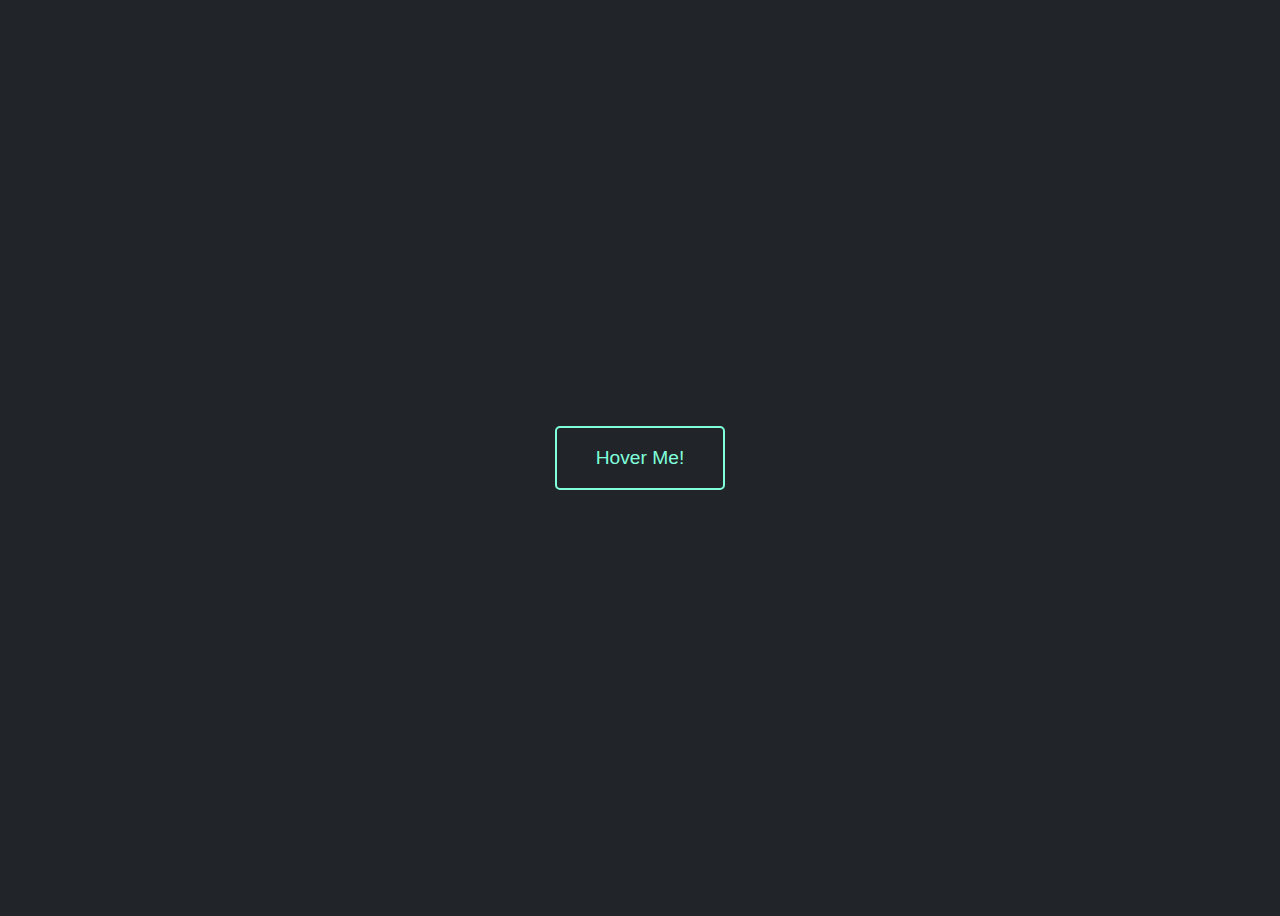
<file: btn-hover/index.html>
<!DOCTYPE html>
<html lang="en">

<head>
  <meta charset="UTF-8">
  <meta name="viewport" content="width=device-width, initial-scale=1.0">
  <link rel="stylesheet" href="style.css">
  <link href="https://fonts.googleapis.com/css2?family=Lato&family=Roboto&display=swap" rel="stylesheet">
  <title>Button hover</title>
</head>

<body>

  <button class="btn">Hover Me!</button>

</body>

</html>
</file>
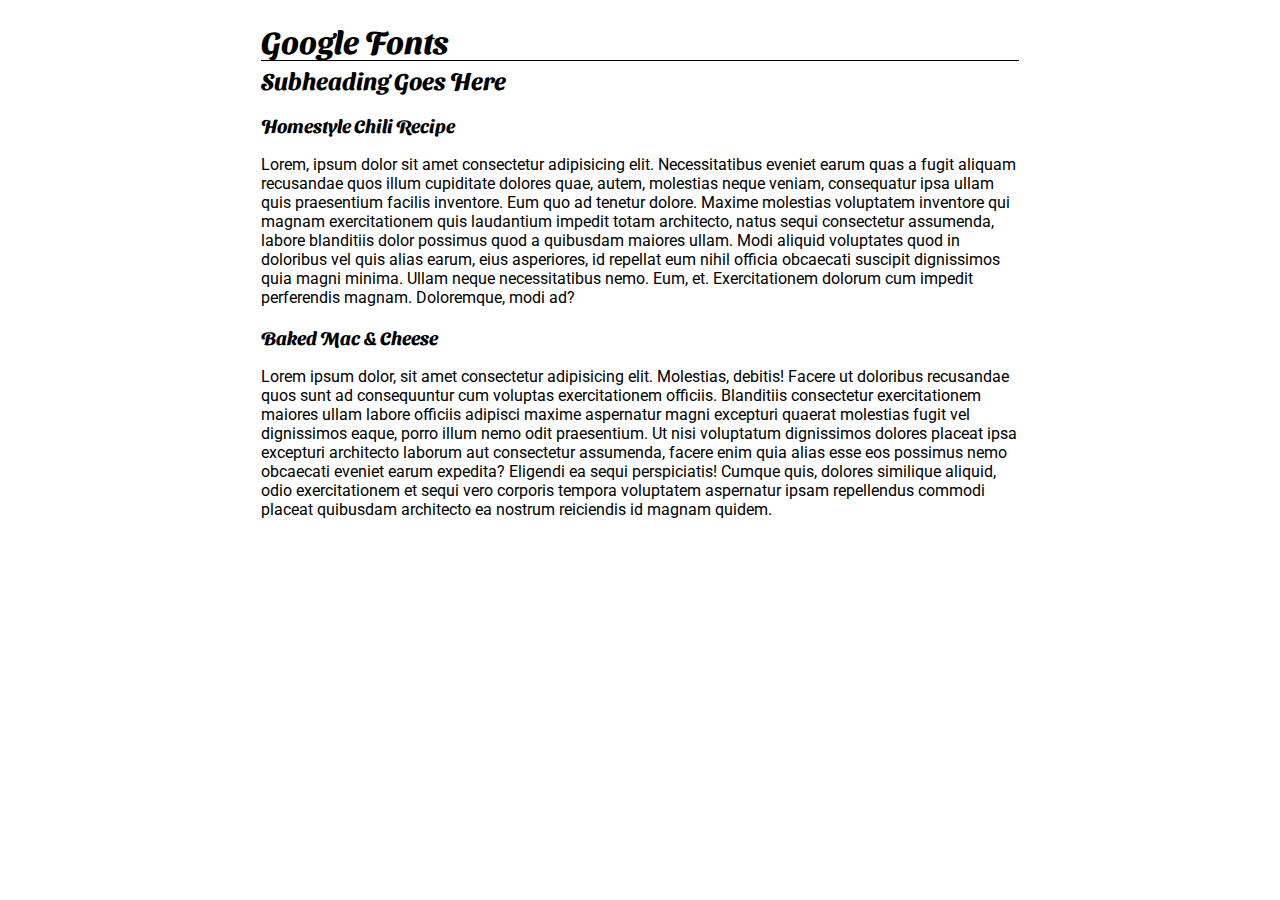
<file: fonts/index.html>
<!DOCTYPE html>
<html lang="en">

<head>
  <meta charset="UTF-8">
  <meta name="viewport" content="width=device-width, initial-scale=1.0">
  <link rel="stylesheet" href="style.css">
  <link href="https://fonts.googleapis.com/css2?family=Roboto&family=Sansita+Swashed:wght@400;700&display=swap"
    rel="stylesheet">
  <title>Fonts</title>
</head>

<body>
  <main>
    <h1>Google Fonts</h1>
    <h2>Subheading Goes Here</h2>

    <h3>Homestyle Chili Recipe</h3>
    <p>Lorem, ipsum dolor sit amet consectetur adipisicing elit. Necessitatibus eveniet earum quas a fugit aliquam
      recusandae quos illum cupiditate dolores quae, autem, molestias neque veniam, consequatur ipsa ullam quis
      praesentium facilis inventore. Eum quo ad tenetur dolore. Maxime molestias voluptatem inventore qui magnam
      exercitationem quis laudantium impedit totam architecto, natus sequi consectetur assumenda, labore blanditiis
      dolor possimus quod a quibusdam maiores ullam. Modi aliquid voluptates quod in doloribus vel quis alias earum,
      eius asperiores, id repellat eum nihil officia obcaecati suscipit dignissimos quia magni minima. Ullam neque
      necessitatibus nemo. Eum, et. Exercitationem dolorum cum impedit perferendis magnam. Doloremque, modi ad?</p>

    <h3>Baked Mac & Cheese</h3>
    <p>Lorem ipsum dolor, sit amet consectetur adipisicing elit. Molestias, debitis! Facere ut doloribus recusandae quos
      sunt ad consequuntur cum voluptas exercitationem officiis. Blanditiis consectetur exercitationem maiores ullam
      labore officiis adipisci maxime aspernatur magni excepturi quaerat molestias fugit vel dignissimos eaque, porro
      illum nemo odit praesentium. Ut nisi voluptatum dignissimos dolores placeat ipsa excepturi architecto laborum aut
      consectetur assumenda, facere enim quia alias esse eos possimus nemo obcaecati eveniet earum expedita? Eligendi ea
      sequi perspiciatis! Cumque quis, dolores similique aliquid, odio exercitationem et sequi vero corporis tempora
      voluptatem aspernatur ipsam repellendus commodi placeat quibusdam architecto ea nostrum reiciendis id magnam
      quidem.</p>
  </main>
</body>

</html>
</file>
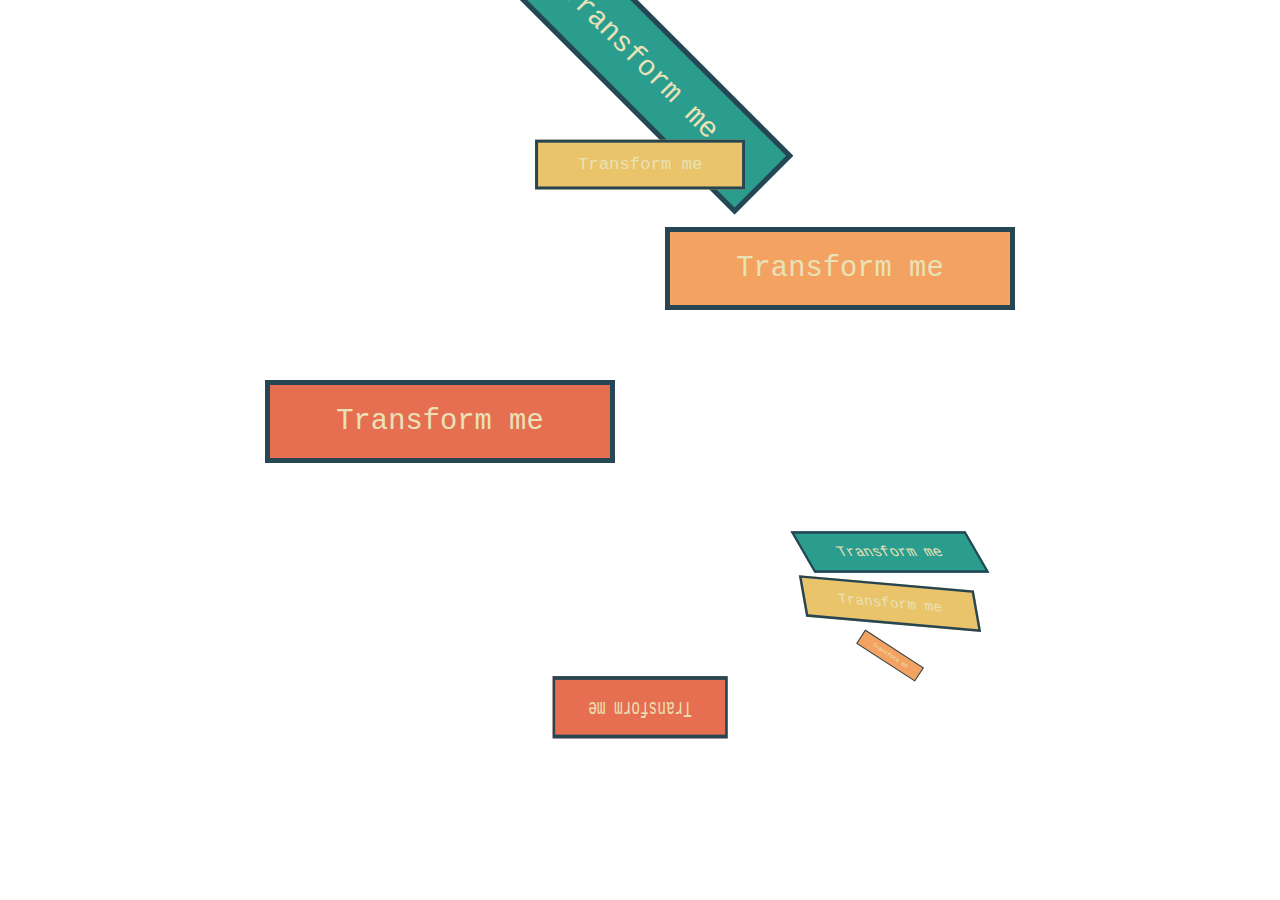
<file: transforms/index.html>
<!DOCTYPE html>
<html lang="en">

<head>
  <meta charset="UTF-8">
  <meta name="viewport" content="width=device-width, initial-scale=1.0">
  <link rel="stylesheet" href="style.css">
  <title>Transforms</title>
</head>

<body>
  <section>
    <h1>Transform me</h1>
    <h1>Transform me</h1>
    <h1>Transform me</h1>
    <h1>Transform me</h1>
  </section>

  <section>
    <h1>Transform me</h1>
    <h1>Transform me</h1>
    <h1>Transform me</h1>
    <h1>Transform me</h1>
  </section>

</body>

</html>
</file>
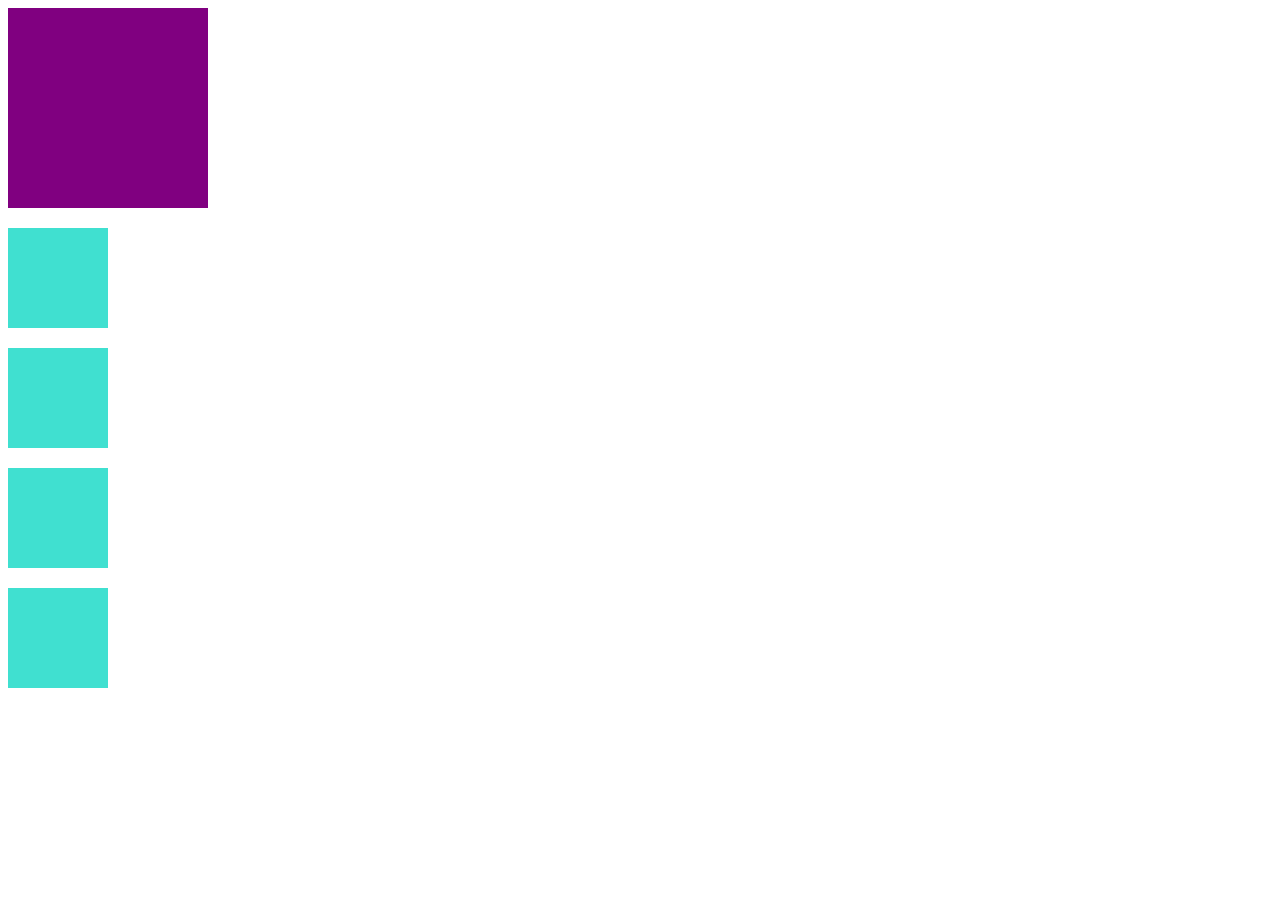
<file: transitions/index.html>
<!DOCTYPE html>
<html lang="en">

<head>
  <meta charset="UTF-8">
  <meta name="viewport" content="width=device-width, initial-scale=1.0">
  <link rel="stylesheet" href="style.css">
  <title>Transitions</title>
</head>

<body>
  <div class="circle"></div>

  <section>
    <div></div>
    <div></div>
    <div></div>
    <div></div>
  </section>
</body>

</html>
</file>
<file: btn-hover/style.css>
body {
  background-color: #212529;
  font-family: 'Lato', sans-serif;
  display: flex;
  justify-content: center;
  align-items: center;
  height: 100vh;
}



.btn {
  padding: 1em 2em;
  color: #80ffdb;
  border: 2px solid #80ffdb;
  background-color: #212529;
  font-size: 1.2em;
  margin: 0 auto;
  border-radius: 5px;
  transition: all 0.25s;
}

.btn:hover {
  transform: translateY(-0.25em);
  color: #fff;
  border: 1px solid #6930c3;
  box-shadow: 0 0.5em 0.5em -0.4em #6930c3;
  cursor: pointer;
}
</file>
<file: fonts/style.css>
body {
  font-family: Roboto, sans-serif;
}

h1,h2,h3 {
  font-family: 'Sansita Swashed', cursive;
}
 
h1 {
  margin-bottom: 0;
  border-bottom: 1px solid black;
}

h1 + h2 {
  margin-top: 5px;
}

main {
  width: 60%;
  margin: 0 auto;
}
</file>
<file: transforms/style.css>
h1 {
  background-color: #2a9d8f;
  border: 5px solid #264653;
  color: #eae2b7;
  padding: 0.7em;
  width: 300px;
  font-size: 1.8em;
  text-align: center;
  margin: 20px auto;
  font-family: 'Courier New';
  font-weight: lighter;
}

h1:nth-of-type(2n) {
  background-color: #e9c46a;
}

h1:nth-of-type(3n) {
  background-color: #f4a261;
}

h1:nth-of-type(4n) {
  background-color: #e76f51;
}

/* First Section */

section:first-of-type h1:nth-of-type(1) {
  transform: rotate(45deg);
}

section:first-of-type h1:nth-of-type(2) {
  transform: scale(0.6);
}

section:first-of-type h1:nth-of-type(3) {
  transform: translateX(200px);
}

section:first-of-type h1:nth-of-type(4) {
  transform: translate(-200px, 50px);
}

/* Second Section */

section:nth-of-type(2) h1:nth-of-type(1) {
  transform: skew(30deg);
}

section:nth-of-type(2) h1:nth-of-type(2) {
  transform: skew(10deg, 5deg);
}

section:nth-of-type(2) h1:nth-of-type(3) {
  transform: rotate(33deg) scale(0.4);
}

section:nth-of-type(2) h1:nth-of-type(4) {
  transform: translateX(-500px) rotate(180deg) scaleY(1.5);
}

section:nth-of-type(2) {
  transform: scale(0.5) translateX(500px)
}
</file>
<file: transitions/style.css>
.circle {
  width: 200px;
  height: 200px;
  background-color: purple;
  transition: 3s;
  /* transition: background-color 3s;
  transition: border-radius 5s; */
  /* transition: all 5s 3s; */
  /* transition: backround-color 6s;*/
} 

.circle:hover {
  background-color: cyan;
  border-radius: 50%;
}

section div {
  width: 100px;
  height: 100px;
  background-color: turquoise;
  margin: 20px 0;
  transition: margin-left 3s;
}

section:hover div {
  margin-left: 500px;
}

div:nth-of-type(1) {
  transition-timing-function: ease-in;
}

div:nth-of-type(2) {
  transition-timing-function: ease-out;
}

div:nth-of-type(3) {
  transition-timing-function: cubic-bezier(0.7, 0,0.84, 0);
}

div:nth-of-type(4) {
  transition-timing-function: cubic-bezier(0.85, 0, 0.15, 1);
}
</file>
